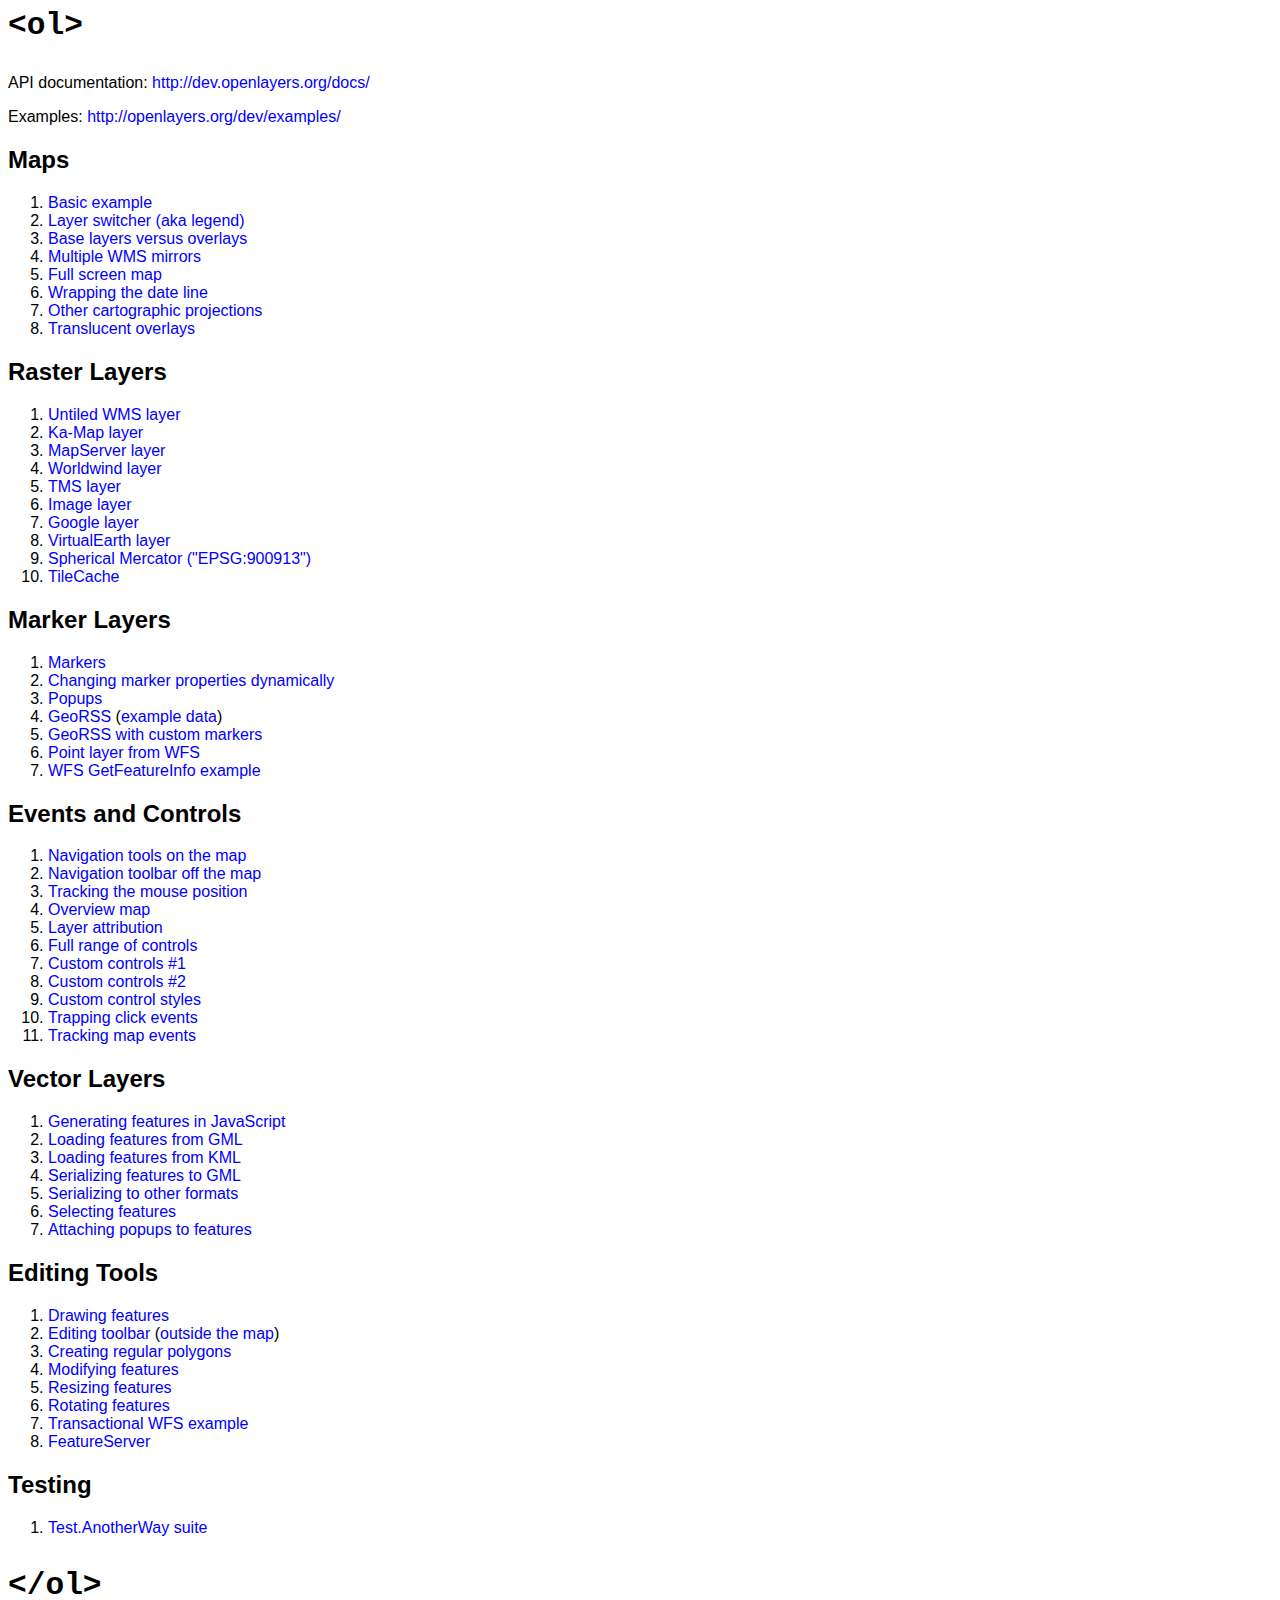
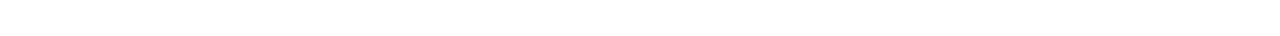
<file: OpenLayers/doc/walkthru.html>
<html>
<head>
<title>OpenLayers examples walkthrough</title>
<style type="text/css">
    a { color:blue; text-decoration: none; }
    a:hover { text-decoration: underline; }
</style>
<base href="http://openlayers.org/dev/examples/">
</head>
<body style="font-family: sans-serif">
<h1><pre style="font-size: larger">&lt;ol&gt;</pre></h1>
<p>API documentation: <a href="http://dev.openlayers.org/docs/">http://dev.openlayers.org/docs/</a></p>
<p>Examples: <a href="http://dev.openlayers.org/examples/">http://openlayers.org/dev/examples/</a></p>
<h2>Maps</h2>
<ol>
    <li><a href="../examples/lite.html">Basic example</a></li>
    <li><a href="../examples/layerswitcher.html">Layer switcher (aka legend)</a></li>
    <li><a href="../examples/example.html">Base layers versus overlays</a></li>
    <li><a href="../examples/multiserver.html">Multiple WMS mirrors</a></li>
    <li><a href="../examples/fullScreen.html">Full screen map</a></li>
    <li><a href="../examples/wrapDateLine.html">Wrapping the date line</a></li>
    <li><a href="../examples/projected-map.html">Other cartographic projections</a></li>
    <li><a href="../examples/layer-opacity.html">Translucent overlays</a></li>
</ol>

<h2>Raster Layers</h2>
<ol>
    <li><a href="../examples/wms-untiled.html">Untiled WMS layer</a></li>
    <li><a href="../examples/kamap.html">Ka-Map layer</a></li>
    <li><a href="../examples/mapserver.html">MapServer layer</a></li>
    <li><a href="../examples/worldwind.html">Worldwind layer</a></li>
    <li><a href="../examples/tms.html">TMS layer</a></li>
    <li><a href="../examples/image-layer.html">Image layer</a></li>
    <li><a href="../examples/google.html">Google layer</a></li>
    <li><a href="../examples/ve.html">VirtualEarth layer</a></li>
    <li><a href="../examples/spherical-mercator.html">Spherical Mercator ("EPSG:900913")</a></li>
    <li><a href="http://tilecache.org/">TileCache</a></li>
</ol>

<h2>Marker Layers</h2>
<ol>
    <li><a href="../examples/markers.html">Markers</a></li>
    <li><a href="../examples/markerResize.html">Changing marker properties dynamically</a></li>
    <li><a href="../examples/popups.html">Popups</a></li>
    <li><a href="../examples/georss.html">GeoRSS</a> (<a href="georss.xml">example data</a>)</a></li>
    <li><a href="../examples/georss-markers.html">GeoRSS with custom markers</a></li>
    <li><a href="../examples/wfs.html">Point layer from WFS</a></li>
    <li><a href="../examples/getfeatureinfo.html">WFS GetFeatureInfo example</a></li>
</ol>

<h2>Events and Controls</h2>
<ol>
    <li><a href="../examples/navtoolbar.html">Navigation tools on the map</a></li>
    <li><a href="../examples/navtoolbar-outsidemap.html">Navigation toolbar off the map</a></li>
    <li><a href="../examples/mouse-position.html">Tracking the mouse position</a></li>
    <li><a href="../examples/overview.html">Overview map</a></li>
    <li><a href="../examples/attribution.html">Layer attribution</a></li>
    <li><a href="../examples/controls.html">Full range of controls</a></li>
    <li><a href="../examples/custom-control.html">Custom controls #1</a></li>
    <li><a href="../examples/custom-control.html">Custom controls #2</a></li>
    <li><a href="../examples/custom-style.html">Custom control styles</a></li>
    <li><a href="../examples/click.html">Trapping click events</a></li>
    <li><a href="../examples/layerLoadMonitoring.html">Tracking map events</a></li>
</ol>

<h2>Vector Layers</h2>
<ol>
    <li><a href="../examples/vector-features.html">Generating features in JavaScript</a></li>
    <li><a href="../examples/gml-layer.html">Loading features from GML</a></li>
    <li><a href="../examples/kml-layer.html">Loading features from KML</a></li>
    <li><a href="../examples/gml-serialize.html">Serializing features to GML</a></li>
    <li><a href="../examples/vector-formats.html">Serializing to other formats</a></li>
    <li><a href="../examples/select-feature.html">Selecting features</a></li>
    <li><a href="../examples/select-feature-openpopup.html">Attaching popups to features</a></li>
</ol>

<h2>Editing Tools</h2>
<ol>
    <li><a href="../examples/draw-feature.html">Drawing features</a></li>
    <li><a href="../examples/editingtoolbar.html">Editing toolbar</a> (<a href="editingtoolbar-outside.html">outside the map</a>)</li>
    <li><a href="../examples/regular-polygons.html">Creating regular polygons</a></li>
    <li><a href="../examples/modify-feature.html">Modifying features</a></li>
    <li><a href="../examples/resize-features.html">Resizing features</a></li>
    <li><a href="../examples/rotate-features.html">Rotating features</a></li>
    <li><a href="../examples/wfs-t.html">Transactional WFS example</a></li>
    <li><a href="http://featureserver.org/">FeatureServer</a></li>
</ol>

<h2>Testing</h2>
<ol>
    <li><a href="../tests/run-tests.html">Test.AnotherWay suite</a></li>
</ol>

<h1><pre style="font-size: larger">&lt;/ol&gt;</pre></h1>
</body>
</html>
</file>
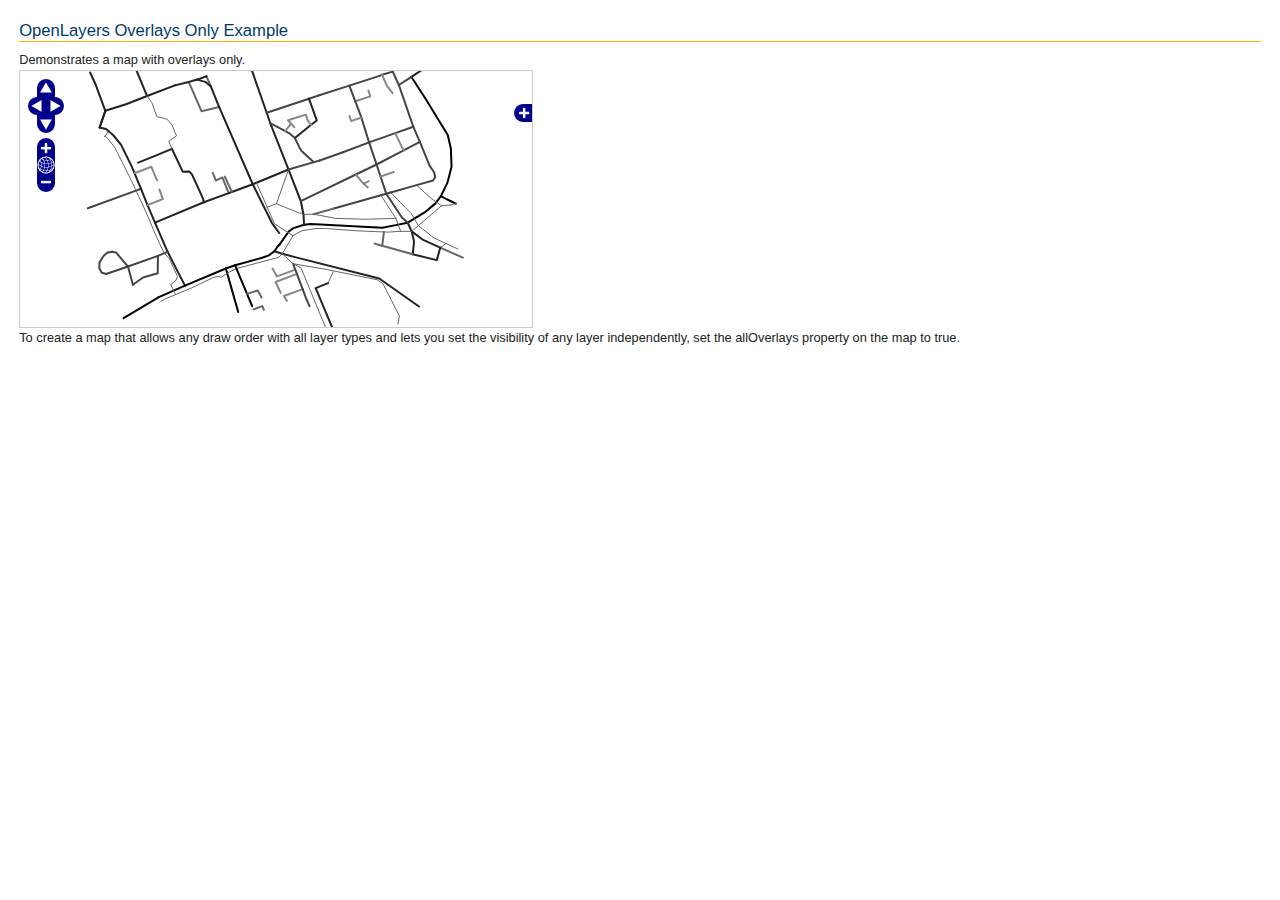
<file: OpenLayers/examples/all-overlays.html>
<html xmlns="http://www.w3.org/1999/xhtml">
    <head>
        <title>All Overlays Example</title>
        
        <link rel="stylesheet" href="../theme/default/style.css" type="text/css" />
        <link rel="stylesheet" href="style.css" type="text/css" />
        <script src="../lib/OpenLayers.js"></script>
        <script type="text/javascript">
            var map;
            function init() {
                map = new OpenLayers.Map({
                    div: "map",
                    allOverlays: true,
                    maxExtent: new OpenLayers.Bounds(
                        1549471.9221, 6403610.94, 1550001.32545, 6404015.8
                    )
                });

                // give the features some style
                var styles = new OpenLayers.StyleMap({
                    "default": {
                        strokeWidth: 2
                    },
                    "select": {
                        strokeColor: "#0099cc",
                        strokeWidth: 4
                    }
                });
            
                // add rules from the above lookup table
                styles.addUniqueValueRules("default", "RP_TYPE", {
                    10: {strokeColor: "#000000", strokeWidth: 2},
                    12: {strokeColor: "#222222", strokeWidth: 2},
                    14: {strokeColor: "#444444", strokeWidth: 2},
                    16: {strokeColor: "#666666", strokeWidth: 2},
                    18: {strokeColor: "#888888", strokeWidth: 2},
                    19: {strokeColor: "#666666", strokeWidth: 1}
                });

                var vectors = new OpenLayers.Layer.Vector("Lines", {
                    strategies: [new OpenLayers.Strategy.Fixed()],                
                    protocol: new OpenLayers.Protocol.HTTP({
                        url: "data/roads.json",
                        format: new OpenLayers.Format.GeoJSON()
                    }),
                    styleMap: styles
                });
            
                map.addLayer(vectors);
                map.addControl(new OpenLayers.Control.LayerSwitcher());
                map.zoomToMaxExtent();

            }            

        </script>
    </head>
    <body onload="init()">
        <h1 id="title">OpenLayers Overlays Only Example</h1>
        <p id="shortdesc">
            Demonstrates a map with overlays only.
        </p>
        <div id="map" class="smallmap"></div>    
        <div id="docs">
            To create a map that allows any draw order with all layer types
            and lets you set the visibility of any layer independently, set
            the allOverlays property on the map to true.
        </div>
    </body>
</html>
</file>
<file: OpenLayers/theme/default/style.css>
div.olMap {
	z-index: 0;
    padding: 0px!important;
    margin: 0px!important;
    cursor: default;
}

div.olMapViewport {
    text-align: left;
}

div.olLayerDiv {
   -moz-user-select: none;
}

.olLayerGoogleCopyright {
    left: 2px;
    bottom: 2px;  
}
.olLayerGooglePoweredBy {
    left: 2px;
    bottom: 15px;   
}
.olControlAttribution {
    font-size: smaller; 
    right: 3px; 
    bottom: 4.5em; 
    position: absolute; 
    display: block;
}
.olControlScale {
    right: 3px;
    bottom: 3em;
    display: block;
    position: absolute;
    font-size: smaller;
}
.olControlScaleLine {
   left: 10px;
   bottom: 15px;
   font-size: xx-small;
}
.olControlScaleLineBottom {
   border: solid 2px black;
   border-bottom: none;
   margin-top:-2px;
   text-align: center;
}
.olControlScaleLineTop {
   border: solid 2px black;
   border-top: none;
   text-align: center;
}

.olControlPermalink {
    right: 3px;
    bottom: 1.5em;
    display: block;
    position: absolute;
    font-size: smaller;
} 

div.olControlMousePosition {
    bottom: 0em;
    right: 3px;
    display: block;
    position: absolute;
    font-family: Arial;
    font-size: smaller;
}

.olControlOverviewMapContainer {
    position: absolute;
    bottom: 0px;
    right: 0px;
}

.olControlOverviewMapElement {
    padding: 10px 18px 10px 10px;
    background-color: #00008B;
    -moz-border-radius: 1em 0 0 0;
}

.olControlOverviewMapMinimizeButton {
    right: 0px;
    bottom: 80px;
}    

.olControlOverviewMapMaximizeButton {
    right: 0px;
    bottom: 80px;
}

.olControlOverviewMapExtentRectangle {
    overflow: hidden;
    background-image: url("img/blank.gif");
    cursor: move;
    border: 2px dotted red;
}
.olControlOverviewMapRectReplacement {
    overflow: hidden;
    cursor: move;
    background-image: url("img/overview_replacement.gif");
    background-repeat: no-repeat;
    background-position: center;
}

.olLayerGeoRSSDescription {
    float:left;
    width:100%;
    overflow:auto;
    font-size:1.0em;
}
.olLayerGeoRSSClose {
    float:right;
    color:gray;
    font-size:1.2em;
    margin-right:6px;
    font-family:sans-serif;
}
.olLayerGeoRSSTitle {
    float:left;font-size:1.2em;
}

.olPopupContent {
    padding:5px;
    overflow: auto;
}    
.olControlNavToolbar { 
    width:0px;
    height:0px;
}    
.olControlNavToolbar div { 
  display:block;
  width:  28px;
  height: 28px;
  top: 300px;
  left: 6px;
  position: relative;
}

.olControlNavigationHistory {
   background-image: url("img/navigation_history.png");
   background-repeat: no-repeat;
   width:  24px;
   height: 24px;

}
.olControlNavigationHistoryPreviousItemActive { 
  background-position: 0px 0px;
}
.olControlNavigationHistoryPreviousItemInactive { 
   background-position: 0px -24px;
}
.olControlNavigationHistoryNextItemActive { 
   background-position: -24px 0px;
}
.olControlNavigationHistoryNextItemInactive { 
   background-position: -24px -24px;
}

.olControlNavToolbar .olControlNavigationItemActive { 
  background-image: url("img/panning-hand-on.png");
  background-repeat: no-repeat;
}
.olControlNavToolbar .olControlNavigationItemInactive { 
  background-image: url("img/panning-hand-off.png");
  background-repeat: no-repeat;
}
.olControlNavToolbar .olControlZoomBoxItemActive { 
  background-image: url("img/drag-rectangle-on.png");
  background-color: orange;
  background-repeat: no-repeat;
}
.olControlNavToolbar .olControlZoomBoxItemInactive { 
  background-image: url("img/drag-rectangle-off.png");
  background-repeat: no-repeat;
}
.olControlEditingToolbar  {
    float:right;
    right: 0px;
    height: 30px; 
    width: 200px;
}
.olControlEditingToolbar div { 
  background-image: url("img/editing_tool_bar.png");
  background-repeat: no-repeat;
  float:right;
  width:  24px;
  height: 24px;
  margin: 5px;
}
.olControlEditingToolbar .olControlNavigationItemActive { 
  background-position: -103px -23px; 
}
.olControlEditingToolbar .olControlNavigationItemInactive { 
  background-position: -103px -0px; 
}
.olControlEditingToolbar .olControlDrawFeaturePointItemActive { 
  background-position: -77px -23px; 
}
.olControlEditingToolbar .olControlDrawFeaturePointItemInactive { 
  background-position: -77px -0px; 
}
.olControlEditingToolbar .olControlDrawFeaturePathItemInactive { 
  background-position: -51px 0px; 
}
.olControlEditingToolbar .olControlDrawFeaturePathItemActive { 
  background-position: -51px -23px; 
}
.olControlEditingToolbar .olControlDrawFeaturePolygonItemInactive { 
  background-position: -26px 0px; 
}
.olControlEditingToolbar .olControlDrawFeaturePolygonItemActive { 
  background-position: -26px -23px ;                                                                   
}
.olControlSaveFeaturesItemActive { 
    background-image: url(img/save_features_on.png);
    background-repeat: no-repeat;
    background-position: 0px 1px;
}
.olControlSaveFeaturesItemInactive { 
    background-image: url(img/save_features_off.png);
    background-repeat: no-repeat;
    background-position: 0px 1px;
}

.olHandlerBoxZoomBox {
    border: 2px solid red;
    position: absolute;
    background-color: white;
    opacity: 0.50;
    font-size: 1px;
    filter: alpha(opacity=50);
}
.olHandlerBoxSelectFeature {
    border: 2px solid blue;
    position: absolute;
    background-color: white;
    opacity: 0.50;
    font-size: 1px;
    filter: alpha(opacity=50);
}   

.olControlPanPanel {
    top: 10px;
    left: 5px;
}  

.olControlPanPanel div {
    background-image: url(img/pan-panel.png);
    height: 18px;
    width: 18px;
    cursor: pointer;
    position: absolute;
}

.olControlPanPanel .olControlPanNorthItemInactive {
    top: 0px;
    left: 9px;
    background-position: 0px 0px;
}
.olControlPanPanel .olControlPanSouthItemInactive {
    top: 36px;
    left: 9px;
    background-position: 18px 0px;
}
.olControlPanPanel .olControlPanWestItemInactive {
    position: absolute;
    top: 18px;
    left: 0px;
    background-position: 0px 18px;
}
.olControlPanPanel .olControlPanEastItemInactive {
    top: 18px;
    left: 18px;
    background-position: 18px 18px;
}

.olControlZoomPanel {
    top: 71px;
    left: 14px;
} 

.olControlZoomPanel div {
    background-image: url(img/zoom-panel.png);
    position: absolute;
    height: 18px;
    width: 18px;
    cursor: pointer;
}

.olControlZoomPanel .olControlZoomInItemInactive {
    top: 0px;
    left: 0px;
    background-position: 0px 0px;
}

.olControlZoomPanel .olControlZoomToMaxExtentItemInactive {
    top: 18px;
    left: 0px;
    background-position: 0px -18px;
}

.olControlZoomPanel .olControlZoomOutItemInactive {
    top: 36px;
    left: 0px;
    background-position: 0px 18px;
}

.olPopupCloseBox {
  background: url("img/close.gif") no-repeat;
  cursor: pointer;
}

.olFramedCloudPopupContent {
    padding: 5px;
    overflow: auto;
}

.olControlNoSelect {
 -moz-user-select: none;
}

/**
 * Cursor styles
 */

.olCursorWait {
    cursor: wait;
}
.olDragDown {
    cursor: move;
}
.olDrawBox {
    cursor: crosshair;
}
.olControlDragFeatureOver {
    cursor: move;
}
.olControlDragFeatureActive.olControlDragFeatureOver.olDragDown {
    cursor: -moz-grabbing;
}
</file>
<file: OpenLayers/examples/style.css>
/**
 * CSS Reset
 * From Blueprint reset.css
 * http://blueprintcss.googlecode.com
 */
html, body, div, span, object, iframe, h1, h2, h3, h4, h5, h6, p, blockquote, pre, a, abbr, acronym, address, code, del, dfn, em, img, q, dl, dt, dd, fieldset, form, label, legend, table, caption, tbody, tfoot, thead, tr, th, td {margin:0;padding:0;border:0;font-weight:inherit;font-style:inherit;font-size:100%;font-family:inherit;vertical-align:baseline;}
body {line-height:1.5;}
table {border-collapse:separate;border-spacing:0;}
caption, th, td {text-align:left;font-weight:normal;}
table, td, th {vertical-align:middle;}
blockquote:before, blockquote:after, q:before, q:after {content:"";}
blockquote, q {quotes:"" "";}
a img {border:none;}

/**
 * Basic Typography
 */
body {
    font-family: "Lucida Grande", Verdana, Geneva, Lucida, Arial, Helvetica, sans-serif;
    font-size: 80%;
    color: #222;
    background: #fff;
    margin: 1em 1.5em;
}
pre, code {
    margin: 1.5em 0;
    white-space: pre;
}
pre, code {
    font: 1em 'andale mono', 'lucida console', monospace;
    line-height:1.5;
}
a[href] {
    color: #436976;
    background-color: transparent;
}
h1, h2, h3, h4, h5, h6 {
    color: #003a6b;
    background-color: transparent;
    font: 100% 'Lucida Grande', Verdana, Geneva, Lucida, Arial, Helvetica, sans-serif;
    margin: 0;
    padding-top: 0.5em;
}
h1 {
    font-size: 130%;
    margin-bottom: 0.5em;
    border-bottom: 1px solid #fcb100;
}
h2 {
    font-size: 120%;
    margin-bottom: 0.5em;
    border-bottom: 1px solid #aaa;
}
h3 {
    font-size: 110%;
    margin-bottom: 0.5em;
    text-decoration: underline;
}
h4 {
    font-size: 100%;
    font-weight: bold;
}
h5 {
    font-size: 100%;
    font-weight: bold;
}
h6 {
    font-size: 80%;
    font-weight: bold;
}

/**
 * Map Examples Specific
 */
.smallmap {
    width: 512px;
    height: 256px;
    border: 1px solid #ccc;
}
#tags {
    display: none;
}
</file>
